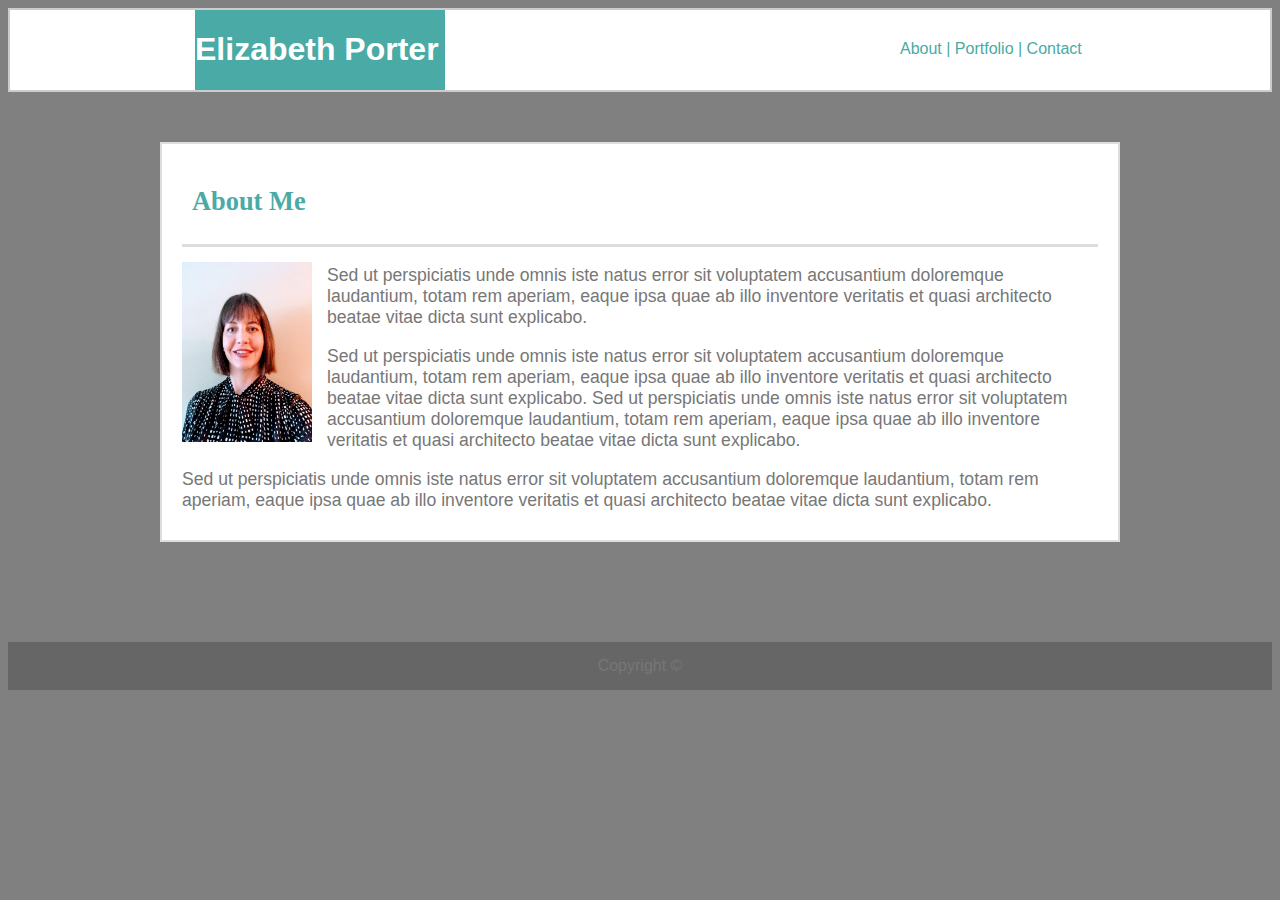
<file: index.html>
<!DOCTYPE html>
<html lang="en">
<head>
    <meta charset="UTF-8">
    <meta name="viewport" content="width=device-width, initial-scale=1.0">
    <meta http-equiv="X-UA-Compatible" content="ie=edge">
    <title>About Me</title>
    <link rel="stylesheet" href="assets/css/style.css">


</head>

<body>
<div class="wrapper">

    <div class=header>
        <div class="name">
        <h1>Elizabeth Porter</h1>
        </div>
                
        <nav class="nav">
        About  |  Portfolio  |  Contact
        </nav>
    </div> 

    <section class="content">
        <div id="title">
            <h2>About Me</h2> 
        </div>
        <div id="image">
            <img src="assets/images/profile.JPG" alt="me" width="130" height="180">
        </div>
        
        <p>Sed ut perspiciatis unde omnis iste natus error sit voluptatem accusantium doloremque laudantium, totam rem aperiam, eaque ipsa quae ab illo inventore veritatis et quasi architecto beatae vitae dicta sunt explicabo.</p>

        <p>Sed ut perspiciatis unde omnis iste natus error sit voluptatem accusantium doloremque laudantium, totam rem aperiam, eaque ipsa quae ab illo inventore veritatis et quasi architecto beatae vitae dicta sunt explicabo. Sed ut perspiciatis unde omnis iste natus error sit voluptatem accusantium doloremque laudantium, totam rem aperiam, eaque ipsa quae ab illo inventore veritatis et quasi architecto beatae vitae dicta sunt explicabo.</p>

        <p>Sed ut perspiciatis unde omnis iste natus error sit voluptatem accusantium doloremque laudantium, totam rem aperiam, eaque ipsa quae ab illo inventore veritatis et quasi architecto beatae vitae dicta sunt explicabo.</p>
        
    </section>

        <div id="footer">
        Copyright &copy;
        </div>
</div>
</body>
</html>
</file>
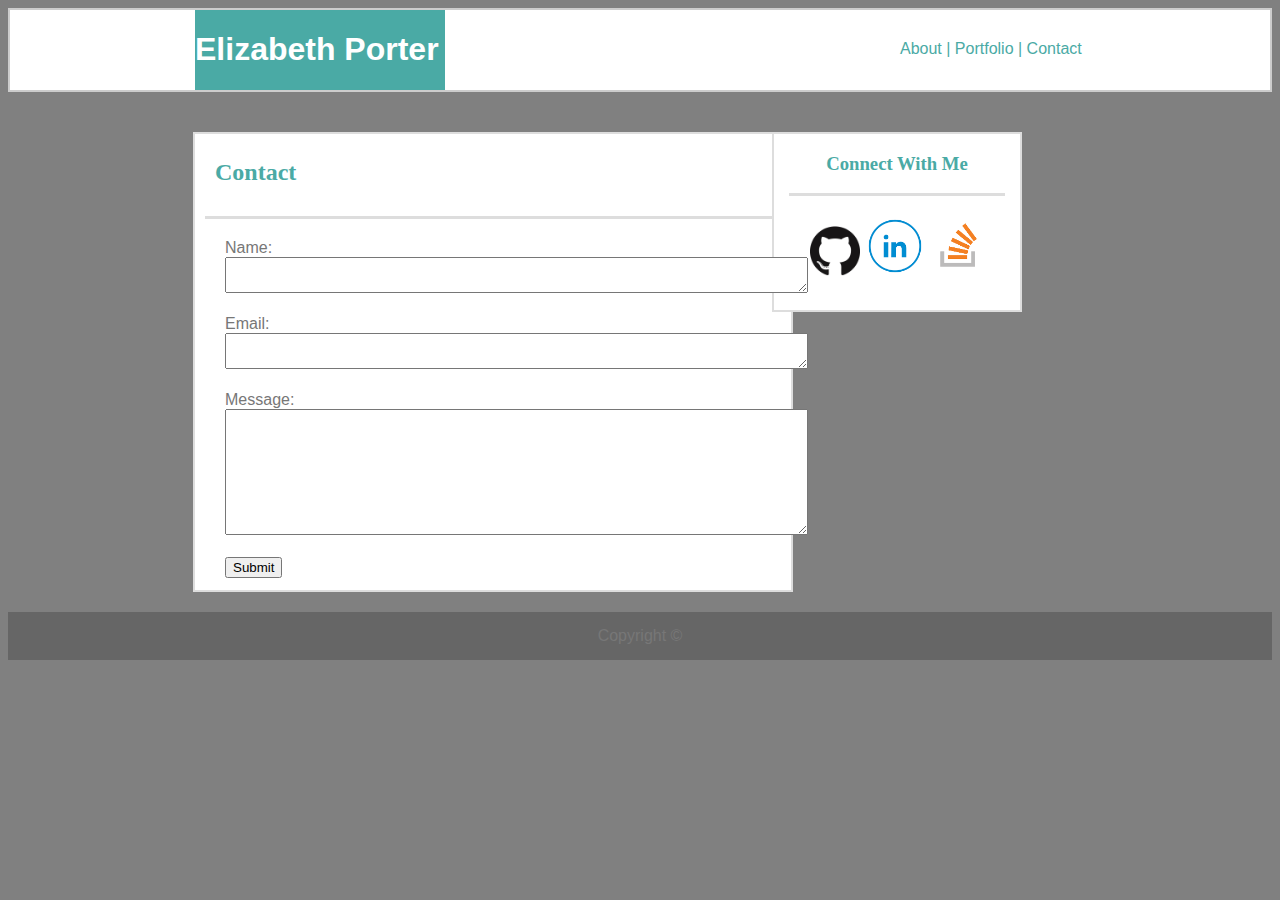
<file: contact.html>
<!DOCTYPE html>
<html lang="en">
<head>
    <meta charset="UTF-8">
    <meta name="viewport" content="width=device-width, initial-scale=1.0">
    <meta http-equiv="X-UA-Compatible" content="ie=edge">
    <title>Contact</title>
    <link rel="stylesheet" href="assets/css/style.css">
</head>
<body>
<div class="wrapper">

    <div class=header>
        <div class="name">
        <h1>Elizabeth Porter</h1>
        </div>
    
        <nav class="nav">
        About  |  Portfolio  |  Contact
        </nav>
    </div> 

    <div class="nav_contact">
            <div class="with">
            <h3>Connect With Me</h3>
            </div>
                <nav id="links">
                        <img src="assets/images/github-02.png" alt="GitHub" width="50px" height="50px">
                        <img src="assets/images/linkedin-03.png" alt="linkedin" width="60px" height="60px">
                        <img src="assets/images/stackoverflow.png" alt="SO" width="60px" height="60px">            
                </nav>                   
    </div>   
                
    <section class="contact">
        <div id="title">               
        <h2>Contact</h2>
        </div>
        
        <form id="form" action="/action_page.php">
            Name: <br>
            <textarea type="text" name="name" cols="70"></textarea><br><br>
            Email:<br>
            <textarea type="email" name="email" cols="70"></textarea><br><br>
            Message: <br>
            <textarea name="message" rows="8" cols="70"></textarea>
            <br><br>
            <input type="button" value="Submit" onclick= <a href="mail to:elizabeth.porter.pevec@gmail.com">
            </form>        
        
    </section>
    
    
        <div id="footer">
        Copyright &copy;
        </div>
</div>    
</body>
</html>
</file>
<file: assets/css/style.css>
* {
    box-sizing: border-box
}

body {
    background: gray;
}
.wrapper {
    font-family: Arial, Helvetica, sans-serif;
    color: #777777;
    min-height: 90vh;
}


h2, h3 {
    font-family: Georgia, 'Times New Roman', Times, serif;
    color: #4aaaa5;
}

.header {
    background: #ffffff;
    height: 84px;
    border: 2px solid #cccccc;
}

.name {
    background:  #4aaaa5;
    color: #ffffff;
    width: 250px;
    float: left;
    margin-left: 185px;
}
 
.nav {
    color: #4aaaa5;
    background: #ffffff;
    border-color: #cccccc;
    width: 300px;
    float: right;
    padding-top: 30px;
    margin-right: 70px;
}

.content {
    background: #ffffff;
    width: 960px;
    height: 400px;
    margin: 50px auto 100px auto;
    border: 2px solid  #dddddd;
    padding: 20px;
    line-height: 1.2em;
    font-size: 1.1em;        
}

#image {
    float: left;
    padding: 15px 15px 15px 0;
}

#title {
    padding-top: 5px;
    padding-bottom: 10px;
    border-bottom: 3px solid #dddddd;
    padding-left: 10px;
}

.nav_contact {
    background: #ffffff;
    border-color: #dddddd;
    width: 250px;
    height: 180px;
    border: 2px solid  #dddddd;
    float: right;
    margin: 40px 250px auto auto;
    padding: 0 15px 15px 15px;

}

#links {
    text-align: center;
    padding-left: 5px;
    padding-top: 20px;
}
.with {
    border-bottom: 3px solid #dddddd;
    text-align: center;
    padding: -5px 10px 0px 10px;
}
.contact {
    background: #ffffff;
    width: 600px;
    height: 460px;
    margin: 40px 20px 20px 185px;
    border: 2px solid  #dddddd;
    padding: 0 10px 0 10px;

}

.portfolio {
    width: 860px;
    height: 900px;
    background: #ffffff;
    border: 2px solid  #dddddd;
    margin: 40px 185px 50px auto;
    padding: 0px 20px 0px 20px;
}

#form {
    padding: 20px;
    line-break: loose;
}
 
.box1 {
    float: left;
    margin: 20px;
        
}

.box2 {
    float: left;
    margin: 20px;
    

}

.box3 {
    float: left;
    margin: 20px;
}

.box4 {
    margin: 20px;
    
} 
.box5 {
    margin: 20px;
}
.box6 {
    margin: 20px;
}
.box7 {
    margin: 20px;
}
.box8 {
    margin: 20px;
}
.box9 {
    margin: 20px;
}

#box-set {
    padding:40px;
    margin: 0 auto 0 auto;
}   


#footer {
    background: #666666;
    height: 48px;
    text-align: center;
    padding: 15px;
    /* border-top: 4px solid  #dddddd; */
}
</file>
